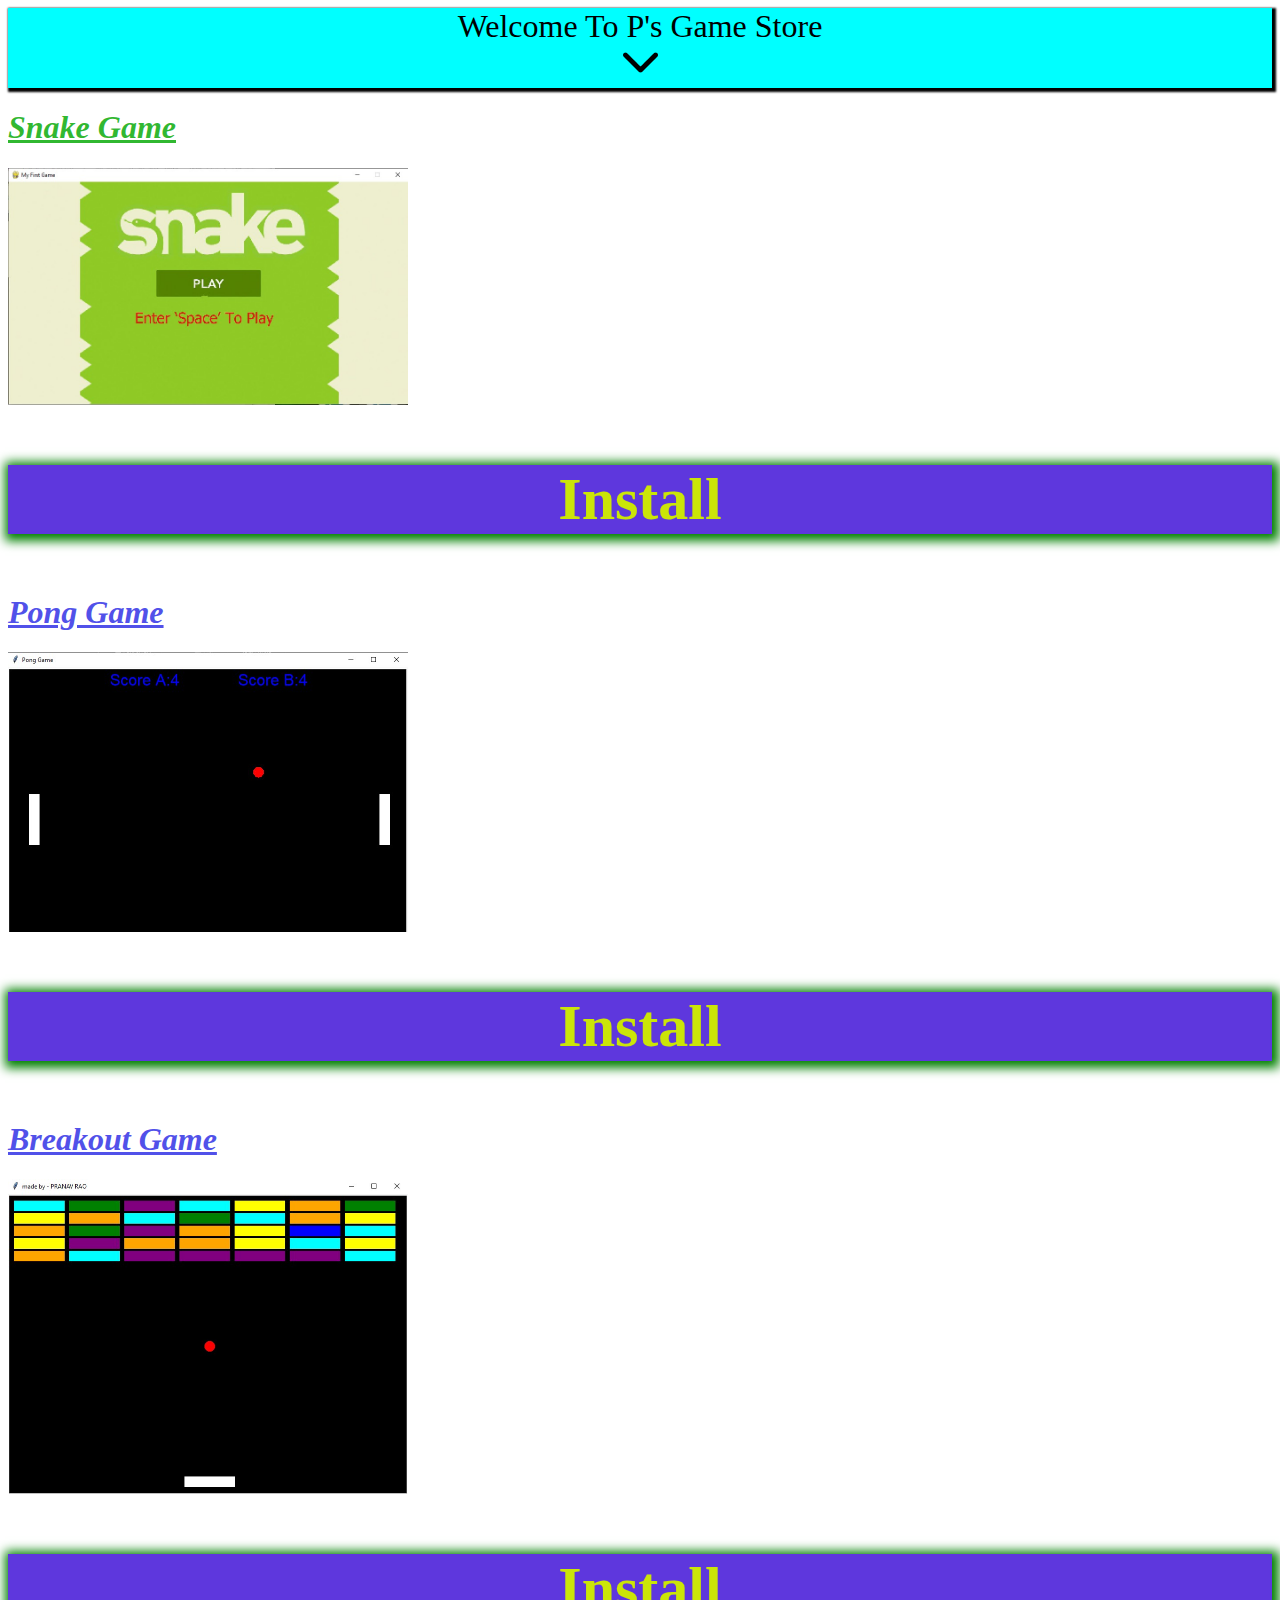
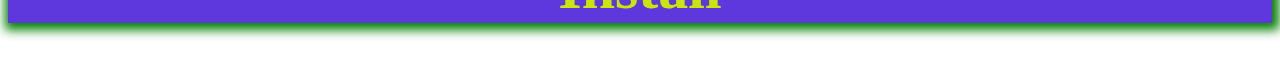
<file: index.html>
<!DOCTYPE html>
<html lang="en">
<head>
    <meta charset="UTF-8">
    <meta http-equiv="X-UA-Compatible" content="IE=edge">
    <meta name="viewport" content="width=device-width, initial-scale=1.0">
    <title>example</title>
    
    <style>
        
        @media screen and (min-width:0px) and (max-width:1080px) {
            body{
                background: linear-gradient(pink,rgb(179, 70, 88),rgb(150, 18, 40));
                height: 300vh;
            }
        }
        /* #nav{
            margin-top: 10px;
            border: black solid;
            background-color: rgba(240, 248, 255, 0.352);
            display: flex;
            flex-direction: row;
            
            

 
        } */
        /* .navbar{
            display: flex;
            margin-left: 350px;
            
            
            
            
            
        } */
        p{
            font-family:'Franklin Gothic Medium', 'Arial Narrow', Arial, sans-serif;
        }
        li{
            list-style: none;

        }
        ul {
            list-style: none;
            display: none;
        }
        li:hover ul{
            display: inline;
            margin: 0px;
            position: relative;
            right: 12px;
            top: 0px;
            
            
            
            
        }
        ul li{
            font-family:'Franklin Gothic Medium', 'Arial Narrow', Arial, sans-serif;
            font-size: 22px;
            background-color: rgba(151, 147, 147, 0.781);
            text-decoration: none;
            color: black;
            
            
            
        }
        ul li:hover{
            text-decoration: underline;

        }
        .button{
    
    display: flex;
    justify-content: center;
    font-style:normal;
    color:rgb(203, 229, 8);
    background-color: rgb(94, 55, 221);
    font-size: 60px;
    box-shadow: 2px 2px 10px 5px green;
    border-color: black;
    border-radius: 0px;
    border-left-width: 10px;
    animation: box 5s infinite linear;
    
}
@keyframes box {
    0%{
        box-shadow: 2px 2px 10px 5px green;
        
    }
    35%{
        box-shadow: 2px 2px 10px 5px rgb(12, 94, 181);

    }
    75%{
        box-shadow: 2px 2px 10px 5px rgb(146, 2, 148);

    }
    
}
#nav0 {
    
    height: fit-content;
    text-align: center;
    font-size: xx-large;
    background-color: aqua;
    color: black;
    box-shadow: 2px 2px 2px 2px black;
    border-color: black;
}
#deco{
    font-style: italic;
    text-decoration: underline;
    color: rgba(20, 174, 20, 0.878);
    animation: text 7s infinite linear;

}
#logo{
    position: absolute;
    right: 337px;
    box-shadow: 2px 2px 12px blue;
    margin: 2px;
    animation: animate 5s infinite linear ;
    
}
@keyframes animate {
    
    0%{box-shadow: 2px 2px 12px rgb(82, 238, 10);}
    25%{box-shadow: 2px 2px 12px blue;}
    50%{box-shadow: 2px 2px 12px rgb(238, 255, 0);}
    75%{box-shadow: 2px 2px 12px rgb(255, 0, 225);}
    
}
a{
    text-decoration: none;
}
/* #header{
    text-decoration: underline;
} */
.button:hover{
    text-decoration: underline;
}


        

        
        
    </style>
</head>
<body>
    <div id="nav">
        
        <div id="nav0">
            <div id="header">Welcome To P's Game Store</div>
            
       
        <nav class="navbar">
            <li >
                <img src="arrow-down.png" width="35px">
                
                <ul>
                    <li id="logo"><a href="F:\pranav\IMP Documents\New folder\HTML,CSS,JS\CSS\game store\Action\Action\index.html"><img width="120px" height="110px" src="game logo2.jpg" alt=""></a></li>
                    <li><a href="#">Home</a></li>
                    <li><a href="F:\pranav\IMP Documents\New folder\HTML,CSS,JS\CSS\game store\Action\sports\index.html">Sports</a></li>
                    <li><a href="F:\pranav\IMP Documents\New folder\HTML,CSS,JS\CSS\game store\Action\arcade\index.html">Arcade</a></li>
                    <li><a href="F:\pranav\IMP Documents\New folder\HTML,CSS,JS\CSS\game store\Action\Action\index.html">Action</a></li>
                    <li><a href="#">Board</a></li>
                </ul>
                
            </li>
            
        </nav>
    </div>
    </div>
    
    <div><h1 id="deco">Snake Game</h1>
        
            <div class="w3-content w3-section" style="max-width:500px">
                <img class="mySlides" src="home screen.jpg" style="width:400px">
                <img class="mySlides" src="snk gm play img.jpg" style="width:400px">
                <img class="mySlides" src="game over screen.jpg" style="width:400px">
              
            
            </div>

        
        <a href="snake game.rar"><h3 class="button">Install</h3></div></a>
               
        
        <h1 style="color: rgb(81, 81, 233);text-decoration: underline;font-style: italic;">Pong Game</h1>
        
            <div class="w3-content w3-section" style="max-width:500px">
                
                <img class="mySlides2" src="game-icone.png" style="width:400px">
                <img class="mySlides2" src="pong.jpg" style="width:400px">
              
                
            </div>
            
        
        <a href="pong gamez.exe"><h3 class="button">Install</h3></a>

        <h1 style="color: rgb(81, 81, 233);text-decoration: underline;font-style: italic;">Breakout Game</h1>
        
            <div class="w3-content w3-section" style="max-width:500px">
                
                <img class="mySlides3" src="bkout1.jpg" style="width:400px">
                <img class="mySlides3" src="bkout2.jpg" style="width:400px">
              
            
            </div>

        
        <a href="brekout.exe"><h3 class="button">Install</h3></a>
          
          
        
    </div>

        <script>
            
          var myIndex = 0;
          carousel();
          darousel();
          earousel();
          
          function carousel() {
            var i;
            var x = document.getElementsByClassName("mySlides");
            
            
            for (i = 0; i < x.length; i++) {
              x[i].style.display = "none";  
            
            }
            myIndex++;
            if (myIndex > x.length) {myIndex = 1}    
            x[myIndex-1].style.display = "block";  
            setTimeout(carousel, 2000); 
            
            
        }
        function darousel(){
            let j;
            let y = document.getElementsByClassName("mySlides2");
            
            
            for (j = 0; j < y.length; j++) {
              y[j].style.display = "none";  
            
            }
            myIndex++;
            if (myIndex > y.length) {myIndex = 1}    
            y[myIndex-1].style.display = "block";  
            setTimeout(darousel, 2000); 
            
        }
        function earousel(){
            let j;
            let y = document.getElementsByClassName("mySlides3");
            
            
            for (j = 0; j < y.length; j++) {
              y[j].style.display = "none";  
            
            }
            myIndex++;
            if (myIndex > y.length) {myIndex = 1}    
            y[myIndex-1].style.display = "block";  
            setTimeout(earousel, 2000); 
            
        }

        </script>
    

    
</body>
</html>
</file>
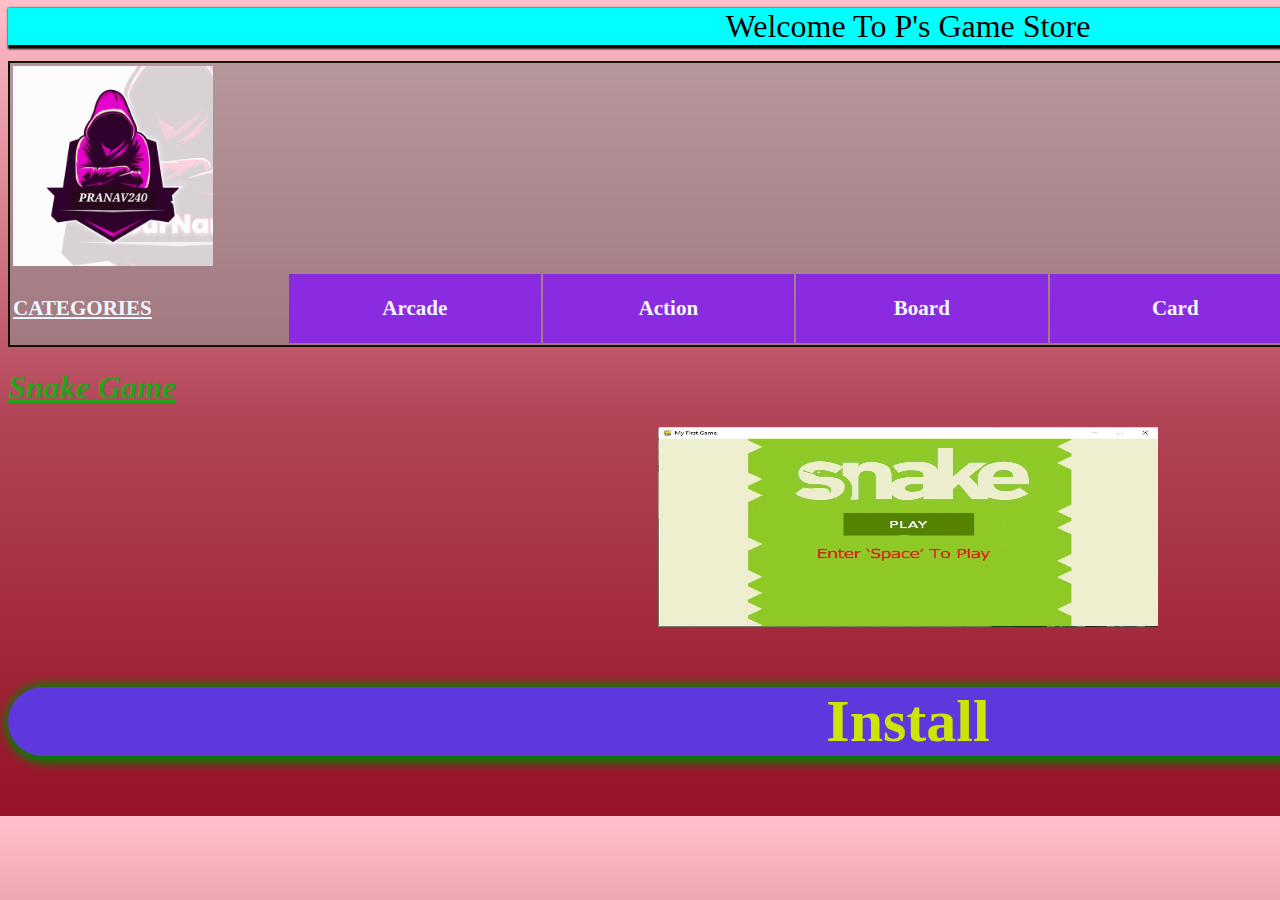
<file: index2.html>
<!DOCTYPE html>
<html lang="en">
<head>
    <meta charset="UTF-8">
    <meta http-equiv="X-UA-Compatible" content="IE=edge">
    <meta name="viewport" content="width=device-width, initial-scale=1.0">
    <link rel="stylesheet" href="index2.css">
    <title>Action</title>
</head>
<body>
    <div id = "nav0" >Welcome To P's Game Store</div>
    <div id="nav"><table  width="100%" height ="10%" class="head2">
        
        <td>
            <a href="https://pranavrao240.github.io/gamestore/"><img src="game logo2.jpg" class="border" width="200" height="200" ></a>

        </td>
        <tr>
     
            
            <td  class="td1" width="10%" >
               <h3>CATEGORIES</h3>
            </td>
            <td width="10%" class="text_style">  
                <center><a href="https://pranavrao240.github.io/Not-Available/"><h3 >Arcade</h3></a></center>
            </td>
            <td class="text_style" width="10%" >
                <center><a href="https://pranavrao240.github.io/Action/"><h3 >Action</h3></a></center>
              
            </td>
            <td class="text_style" width="10%" >
                <center><a href="https://pranavrao240.github.io/Not-Available/"><h3 >Board</h3></a></center>
              
            </td>
            <td class="text_style" width="10%" >
                <center><a href="https://pranavrao240.github.io/Not-Available/"><h3 >Card</h3></a></center>
              
            </td>
            <td class="text_style" width="10%" >
                <center><a href="https://pranavrao240.github.io/Not-Available/"><h3 >Racing</h3></a></center>
              
            </td>
            <td class="text_style" width="10%" >
                <center><a href="https://pranavrao240.github.io/sports-/"><h3 >Sports</h3></a></center>
              
            </td>
           
               
           

        </tr>
    </table></div>
    <div><h1 id="deco">Snake Game</h1>
        <center>
            <div class="w3-content w3-section" style="max-width:500px">
                <img class="mySlides" src="home screen.jpg" style="width:100%">
                <img class="mySlides" src="snk gm play img.jpg" style="width:100%">
                <img class="mySlides" src="game over screen.jpg" style="width:100%">
              
            
            </div>

        </center>
        <a href="snake game.rar"><h3 class="button">Install</h3></div></a>
        

    <script>
        var myIndex = 0;
          carousel();
          
          
          function carousel() {
            var i;
            var x = document.getElementsByClassName("mySlides");
            
            
            for (i = 0; i < x.length; i++) {
              x[i].style.display = "none";  
            
            }
            myIndex++;
            if (myIndex > x.length) {myIndex = 1}    
            x[myIndex-1].style.display = "block";  
            setTimeout(carousel, 2000); 
            
            
        }
    </script>
</body>
</html>
</file>
<file: index2.css>
body{
    /* background-color: rgba(255, 29, 247, 0.201); */
    background: linear-gradient(pink,rgb(179, 70, 88),rgb(150, 18, 40));
    
    
    width: 200vh;
    
}


#nav0{
    width: 200vh;
    height: fit-content;
    
    text-align: center;

    font-size:xx-large;

    background-color: aqua;
    
     
    
    color: black;
    box-shadow: 2px 2px 2px 2px black;
    border-color: black;
}

#nav{
    margin-top: 1rem;
    height: fit-content;
    width: 200vh;
    background-color: rgba(146, 139, 140, 0.644);
    display: flex;
    
    
    
    flex-direction: row;
    justify-content:flex-start;
    text-decoration: none;
    font-style: normal;
    font-size:large;
    border: 2px solid rgb(20, 18, 2);
    
    color: aliceblue;

    
    
    
    
}
#nav li{
    list-style: none;
    
}
#nav li:hover{
    background-color:rgba(220, 33, 230, 0.583);
    
    text-decoration: underline;


    
}
#nav ul{
    display: flex;
    flex-direction: row;
    position: absolute;
    
    
    
}
#nav  ul{
    display: none;
}
#nav li:hover ul {
    position: relative;
    display:list-item;
    display: flex;
    flex-direction: row;
    align-content:flex-start;
    margin: 0%;
    height: fit-content;
    width: fit-content;
    
    

}
ul:hover{
    background-color: red;
}
img{
    width: 200px;
    height: 200px;
}


.bg{
    background-color: blue;
}

.td1{
    align-items: flex-end ;
    animation: button 7s infinite linear;
    text-decoration:underline;
    color: aliceblue;
}
@keyframes button {
    0%{background-color: aqua;}
    45%{background-color: rgb(11, 185, 42);}
    75%{background-color: blueviolet;}
}

.align{
    display: flex;
    justify-content: right;
    width: 50%;
    height: 300px;
    border-color: red;
    box-shadow: 2px 2px 10px 5px red ;



}
.text_style{
    font-style: normal;
    color: rgb(94, 55, 221);
    border: 90px;
    border-color: aqua;
    text-shadow: 2px 2px 10px 5px green;
    animation: box1 5s infinite linear;
    background-color:blueviolet;
    
    
}
.text_style:hover{
    transform: scale(1.01);
    transition-duration: 1s;
}
@keyframes box1 {
    0%{
        box-shadow: 1px 2px 10px 5px green;
    }
    35%{
        box-shadow: 1px 2px 10px 5px aqua;
    }
    75%{
        box-shadow: 1px 2px 10px 5px aqua;
    }
    
}
@keyframes design {
    0%{
        color: greenyellow;
    }
    35%{
        color: aqua;
    }
    75%{
        color: rgb(234, 95, 3);
    }
}
.button{
    
    display: flex;
    justify-content: center;
    font-style:normal;
    color:rgb(203, 229, 8);
    background-color: rgb(94, 55, 221);
    font-size: 60px;
    box-shadow: 2px 2px 10px 5px green;
    border-color: black;
    border-radius: 90px;
    border-left-width: 10px;
    animation: box 5s infinite linear;
}
@keyframes box {
    0%{
        box-shadow: 2px 2px 10px 5px green;
        
    }
    35%{
        box-shadow: 2px 2px 10px 5px rgb(12, 94, 181);

    }
    75%{
        box-shadow: 2px 2px 10px 5px rgb(146, 2, 148);

    }
    
}
.breakout{
    font-style: italic;
    color: red;
}

a{
    
    color: aliceblue;
}

#deco{
    font-style: italic;
    text-decoration: underline;
    color: rgba(20, 174, 20, 0.878);
    animation: text 7s infinite linear;

}

@keyframes text {
    0%{
        color: green;
    }
    50%{
        color: rgba(0, 128, 0, 0.79);
    }
    75%{
        color: rgba(0, 128, 0, 0.544);
    }
}
.mySlides {display:none;}
.mySlides2 {display:none;}

a{
    text-decoration: none;
}

#id1{
    background:radial-gradient(red,orange) ;
    color: black;
    text-align: center;
}
#id1:hover #id3{
    display: flex;
    posi
}
</file>
